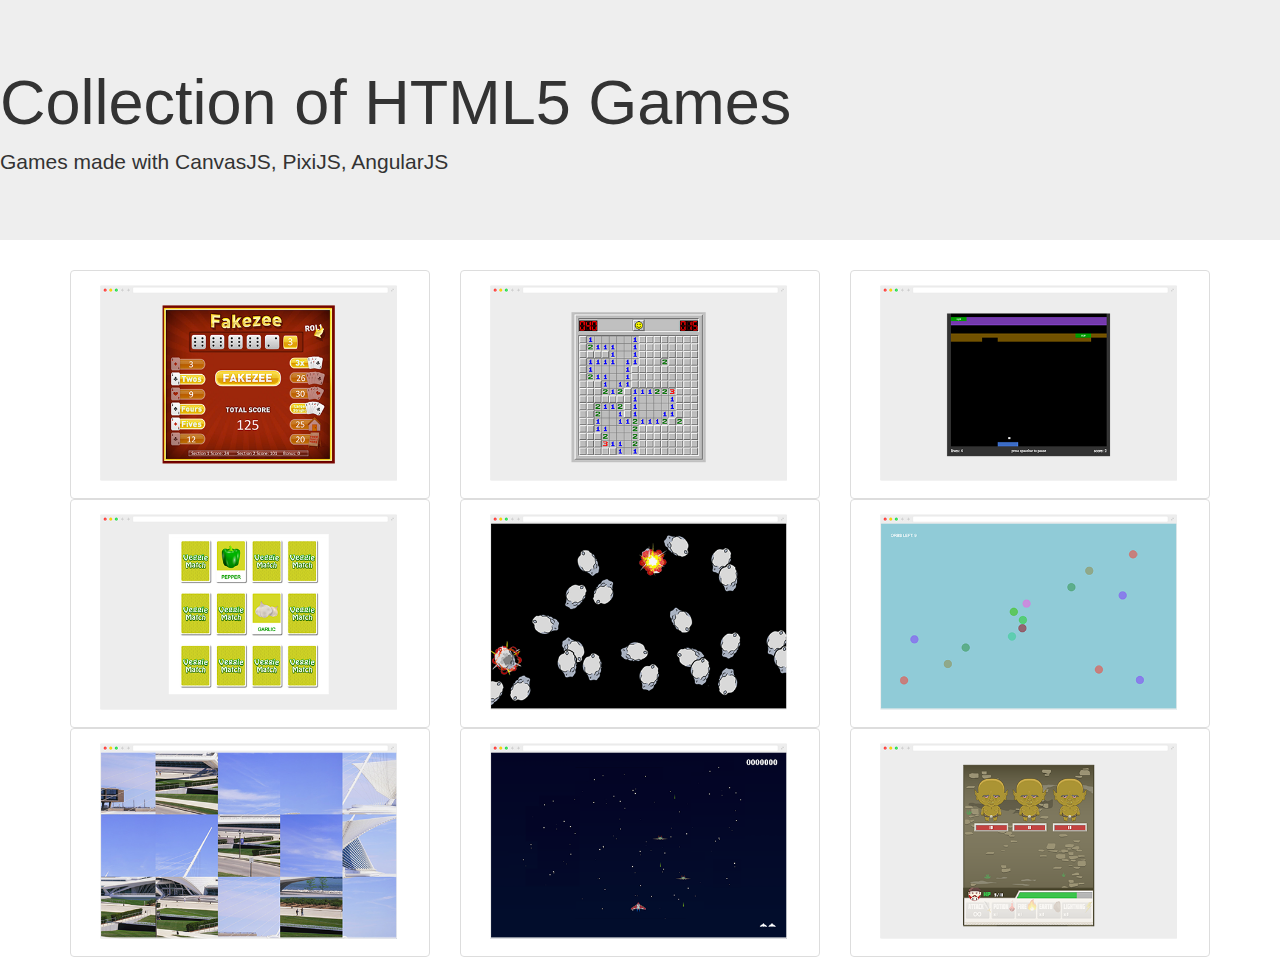
<file: index.html>
<!DOCTYPE html>
<html>
<head>
    <link rel="stylesheet" href="https://maxcdn.bootstrapcdn.com/bootstrap/3.3.7/css/bootstrap.min.css" integrity="sha384-BVYiiSIFeK1dGmJRAkycuHAHRg32OmUcww7on3RYdg4Va+PmSTsz/K68vbdEjh4u" crossorigin="anonymous">
    
    <title></title>
</head>

<body>

<div class="jumbotron">
  <h1>Collection of HTML5 Games</h1> 
  <p>Games made with CanvasJS, PixiJS, AngularJS</p> 
</div>

<div class="container">
    <div class="row">
        <div class="col-xs-4">
            <a href="/fakezee/index.html">
                <img class= "img-thumbnail img-responsive" src="images/fakezee.png">
            </a>
        </div>
        <div class="col-xs-4">
            <a href="/minesweeper/index.html">
                <img class= "img-thumbnail img-responsive" src="images/minesweeper.png">
            </a>
        </div>
        <div class="col-xs-4">
            <a href="/breakout/index.html">
                <img class= "img-thumbnail img-responsive" src="images/breakout.png">
            </a>
        </div>
    </div>
    <div class="row">
        <div class="col-xs-4">
            <a href="/concentration/index.html">
                <img class= "img-thumbnail img-responsive" src="images/veggiematch.png">
            </a>
        </div>
        <div class="col-xs-4">
            <a href="/exploadingAsteroids/index.html">
                <img class= "img-thumbnail img-responsive" src="images/exploadingAsteroids.png">
            </a>
        </div>
        <div class="col-xs-4">
            <a href="/orbDestroyer/index.html">
                <img class= "img-thumbnail img-responsive" src="images/orbDestroyer.png">
            </a>
        </div>
    </div>
    <div class="row">
        <div class="col-xs-4">
            <a href="/puzzle/index.html">
                <img class= "img-thumbnail img-responsive" src="images/puzzle.png">
            </a>
        </div>
        <div class="col-xs-4">
            <a href="/spaceHero/index.html">
                <img class= "img-thumbnail img-responsive" src="images/spacehero.png">
            </a>
        </div>
        <div class="col-xs-4">
            <a href="/villager/index.html">
                <img class= "img-thumbnail img-responsive" src="images/villager.png">
            </a>
        </div>
    </div>
</div>



    <script src="https://maxcdn.bootstrapcdn.com/bootstrap/3.3.7/js/bootstrap.min.js" integrity="sha384-Tc5IQib027qvyjSMfHjOMaLkfuWVxZxUPnCJA7l2mCWNIpG9mGCD8wGNIcPD7Txa" crossorigin="anonymous"></script>
</body>

</html>
</file>
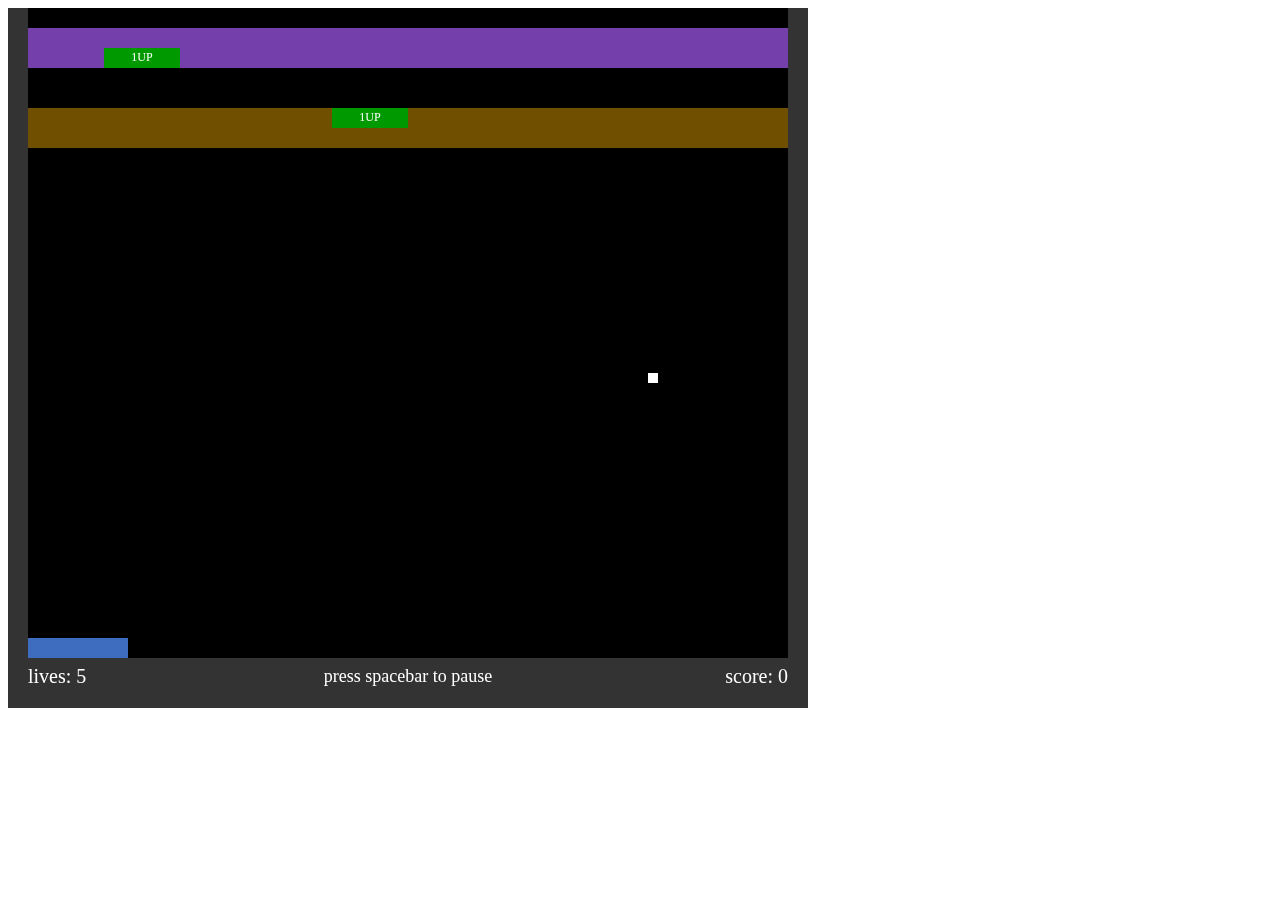
<file: breakout/index.html>
<!DOCTYPE html>
<html>
<head>
    <title></title>
    <script src="lib/easeljs-0.7.1.min.js"></script>
    <script src="lib/tweenjs-0.5.1.min.js"></script>
    <script src="breakout.js"></script>
    <style>
        canvas{
            background-color:black;
        }
    </style>
</head>

<body onload="init()">

<canvas id="canvas" width="800" height="700"></canvas>

</body>

</html>
</file>
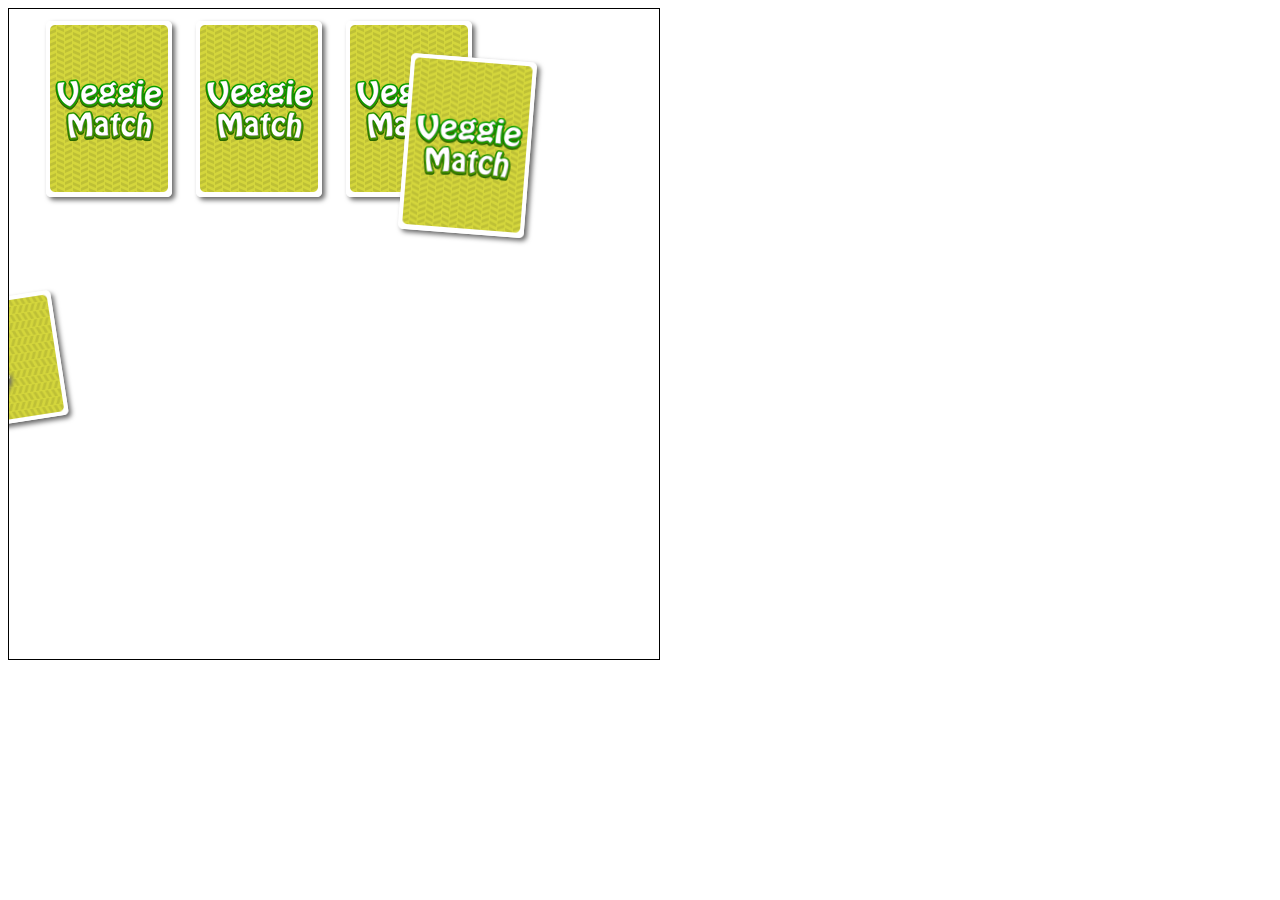
<file: concentration/index.html>
<!DOCTYPE html>
<html>
<head>
    <title></title>
    <script src="../lib/easeljs-0.7.1.min.js"></script>
    <script src="../lib/preloadjs-0.4.1.min.js"></script>
    <script src="../lib/tweenjs-0.5.1.min.js"></script>
    <script src="concentration.js"></script>
</head>

<body onload="preload()">

<canvas id="canvas" width="650" height="650" style="border: black solid 1px"></canvas>

</body>

</html>
</file>
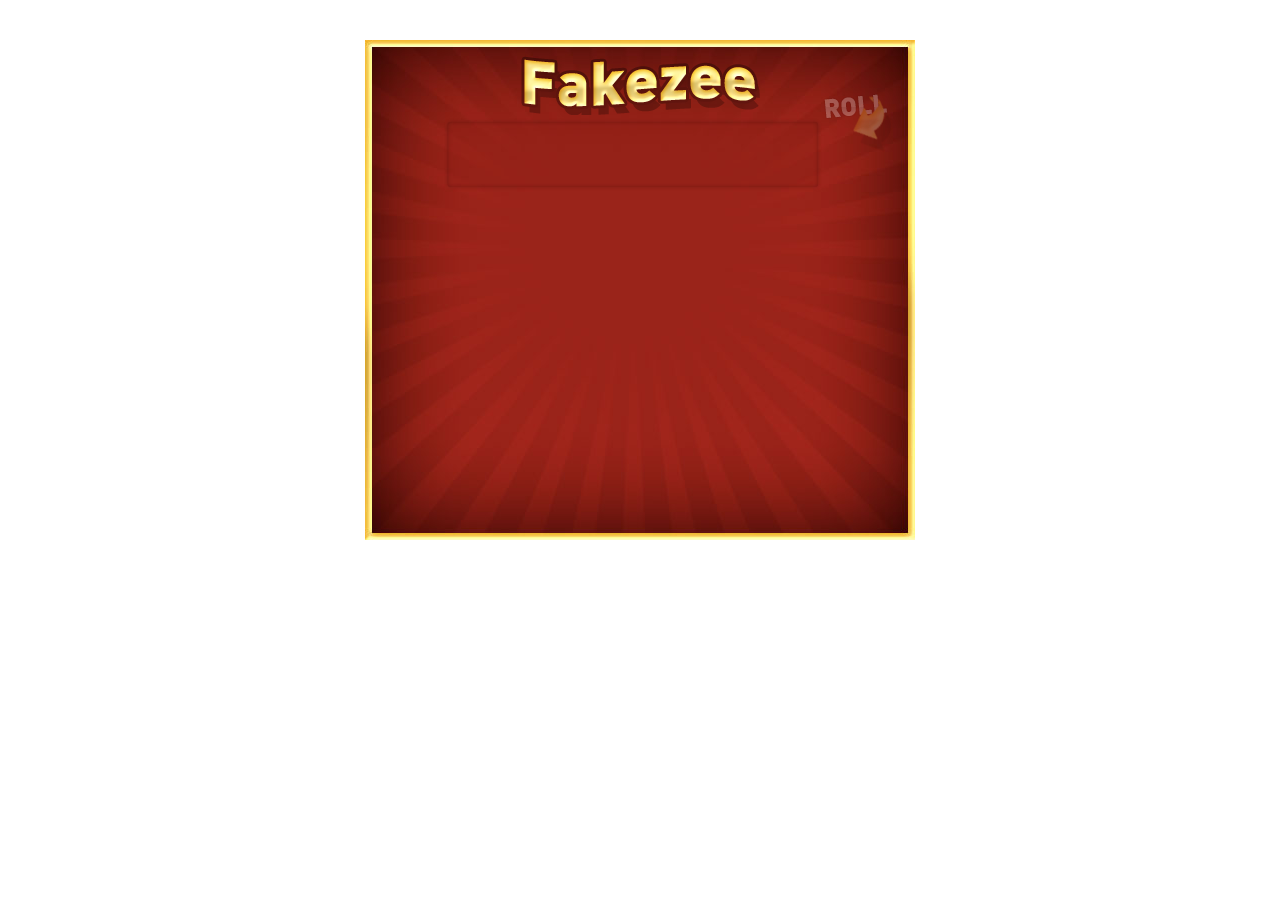
<file: fakezee/index.html>
<!DOCTYPE html>
<html>
<head>
    <title></title>
    <script src="js/lib/easeljs-0.7.1.min.js"></script>
    <script src="js/lib/tweenjs-0.5.1.min.js"></script>
    <script src="js/lib/preloadjs-0.4.1.min.js"></script>
    <script src="js/Scoring.js"></script>
    <script src="js/fakezee.js"></script>
</head>

<body onload="init()">

<div style="width:550px;margin: 40px auto">
    <img src="img/bg.jpg" style="position: absolute;">
    <canvas id="canvas" width="550" height="500" style="position: absolute"></canvas>
</div>

</body>

<script>
    (function (start, end) {
        var arr = [];
        for (var i = start; i < (end + 1); i++) {
            arr.push(i);
        }
       // console.log('frames:[' + arr + ']');
    }(226, 251))
</script>

</html>
</file>
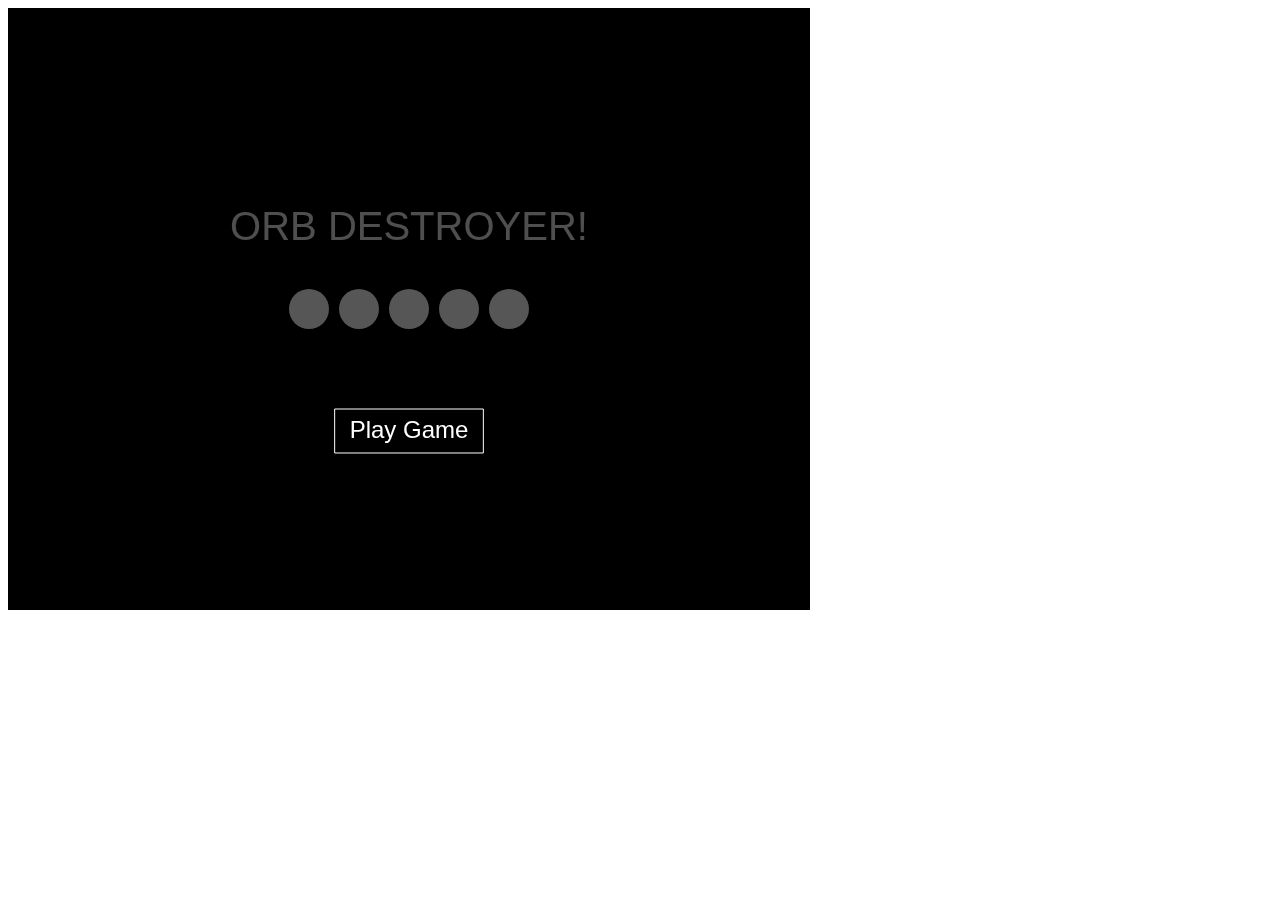
<file: orbDestroyer/index.html>
<!DOCTYPE html>
<html>
<head>
    <title></title>
    <script src="js/lib/easeljs-0.7.1.min.js"></script>
    <script src="js/lib/soundjs-0.5.2.min.js"></script>
    <script src="js/lib/preloadjs-0.4.1.min.js"></script>
    <script src="js/state.js"></script>
    <script src="js/SimpleButton.js"></script>
    <script src="js/PulsingOrb.js"></script>
    <script src="js/scenes/GameMenu.js"></script>
    <script src="js/scenes/Game.js"></script>
    <script src="js/scenes/GameOver.js"></script>
    <script src="js/OrbDestroyer.js"></script>
</head>

<body onload="init();">

<canvas id="canvas" width="800" height="600" style="border: black solid 1px"></canvas>

</body>

<script>
    var stage;
    var canvas;

    function init() {
        window.game = window.game || {};
        game.main = new game.OrbDestroyer();
    }
</script>
</html>
</file>
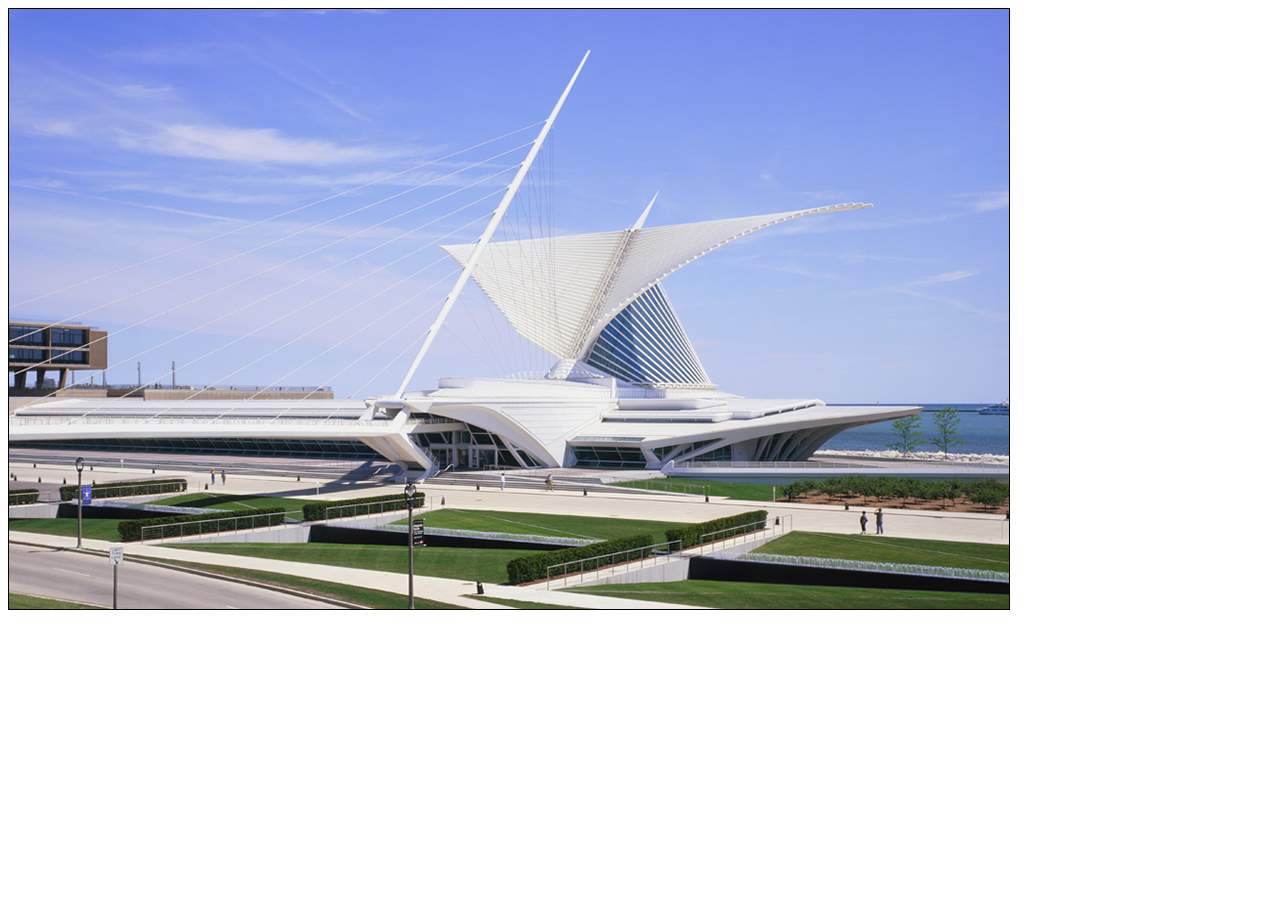
<file: puzzle/index.html>
<!DOCTYPE html>
<html>
<head>
    <title></title>
    <script src="../lib/easeljs-0.7.1.min.js"></script>
    <script src="../lib/tweenjs-0.5.1.min.js"></script>
    <script src="../lib/filters/ColorMatrix.js"></script>
    <script src="../lib/filters/ColorMatrixFilter.js"></script>
    <script src="puzzle.js"></script>
</head>

<body onload="init()">

<canvas id="canvas" width="1000" height="600" style="border: black solid 1px"></canvas>

</body>

</html>
</file>
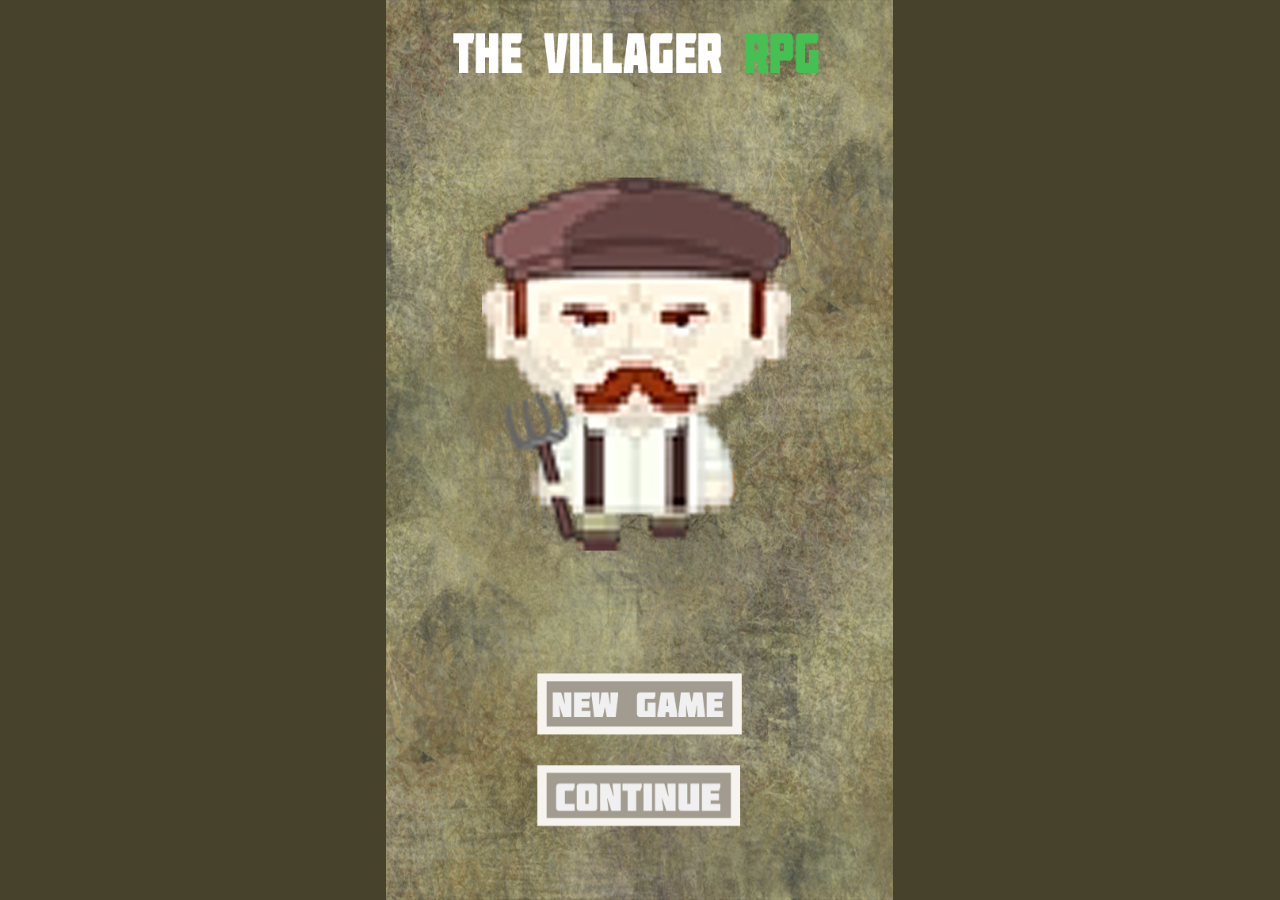
<file: villager/index.html>
<!DOCTYPE html>
<html>
<head>
    <title>Meynard RPG</title>

    <link href="css/styles.css" rel="stylesheet" type="text/css"/>

    <!--CREATEJS-->
    <script src="js/lib/easeljs-0.7.1.min.js"></script>
    <script src="js/lib/preloadjs-0.4.1.min.js"></script>
    <script src="js/lib/tweenjs-0.5.1.min.js"></script>
    <script src="js/lib/soundjs-0.5.2.min.js"></script>
    <script src="js/lib/BitmapText.js"></script>

    <!--DATA-->
    <script src="js/data/data.js"></script>

    <!--GAME CLASSES-->
    <script src="js/state.js"></script>
    <script src="js/events.js"></script>
    <script src="js/classes/Hero.js"></script>

    <!--COMPONENTS-->
    <script src="js/classes/components/Preloader.js"></script>

    <!--SCENES-->
    <script src="js/scenes/GameMenu.js"></script>
    <script src="js/scenes/LevelSelect.js"></script>
    <script src="js/scenes/Game.js"></script>
    <script src="js/scenes/LevelComplete.js"></script>

    <!--MANAGERS-->
    <script src="js/classes/managers/AssetManager.js"></script>

    <!--SPRITES-->
    <script src="js/classes/sprites/BattlePanel.js"></script>
    <script src="js/classes/sprites/BattleButton.js"></script>
    <script src="js/classes/sprites/Enemy.js"></script>
    <script src="js/classes/sprites/EnemyHealthBar.js"></script>
    <script src="js/classes/sprites/MagicShop.js"></script>

    <!--APPLICATION-->
    <script src="js/device.js"></script>
    <script src="js/Villager.js"></script>

</head>

<body onload="init();">

<div id="gameWrapper">
    <canvas id="canvas" width="640" height="1136"></canvas>
</div>

</body>

<script>

    var stage;
    var canvas;
    var spritesheet;
    var fontsheet;
    var screen_width;
    var screen_height;

    function init() {
        window.game = window.game || {};
        data.PlayerData.getData();
        game.main = new game.Villager();
    }


</script>


</html>
</file>
<file: villager/css/styles.css>
body{
    background-color: #46422b;
    margin: 0;
}
#gameWrapper{
    position: absolute;
}
canvas{
    -webkit-transform-origin:0px 0px;
    transform-orgin: 0 0;
    position: absolute;
}
</file>
